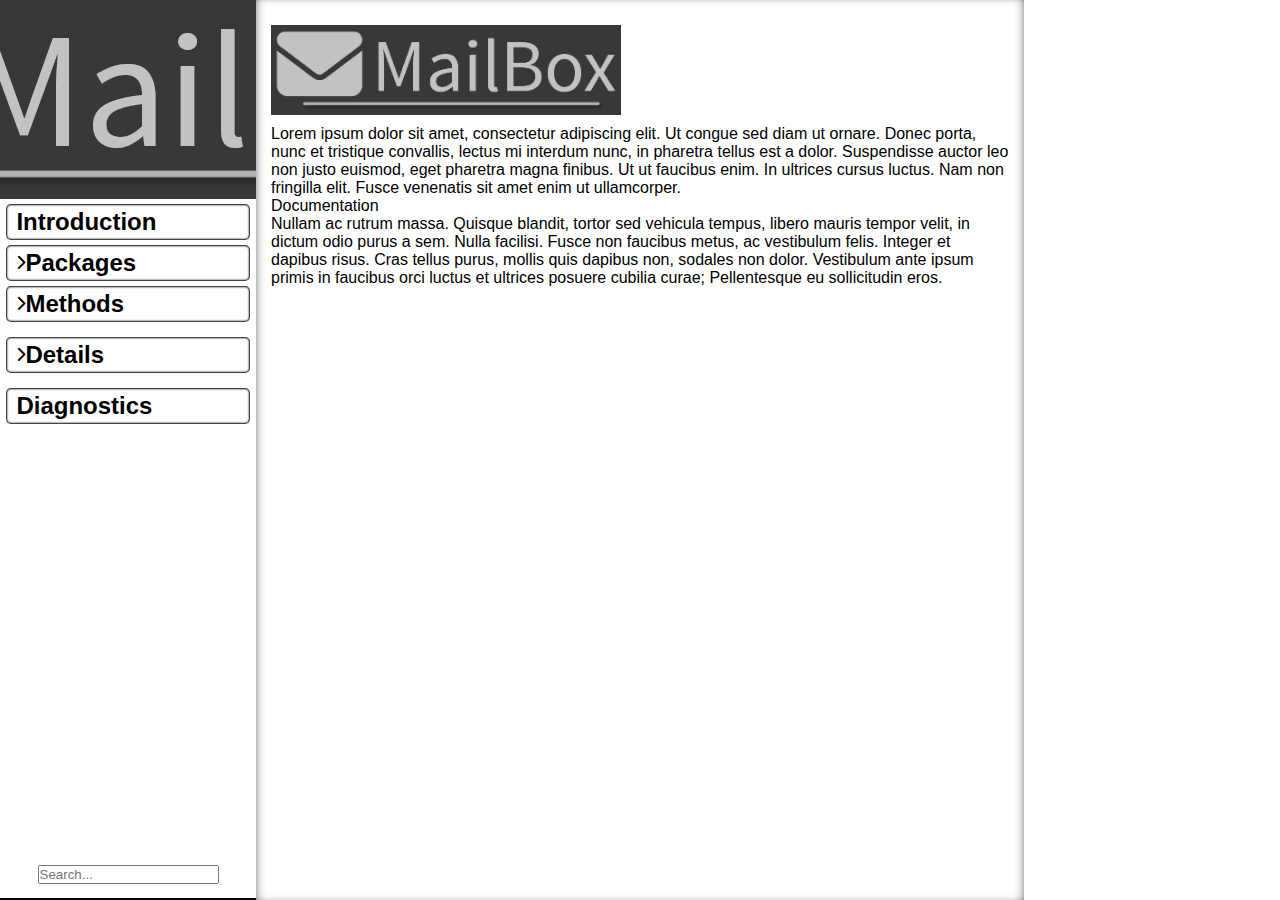
<file: index.html>
<!DOCTYPE html>
<html>
  <head>
    <link
      rel="stylesheet"
      href="https://cdnjs.cloudflare.com/ajax/libs/font-awesome/6.7.2/css/all.min.css"
    />
    <link rel="stylesheet" href="styles.css" />
    <meta charset="UTF-8" />
    <title>Mail-Box; Docs</title>
  </head>
  <body>
    <section id="navSection">
      <img src="resources/logo.png" />
      <div id="navListDiv">
        <ul id="navList">
          <span class="mainSelection"> Introduction </span>

          <span class="mainSelection">
            <div class="navListIcon">
              <i class="fa-solid fa-chevron-right fa-2xs"></i>
            </div>
            Packages
          </span>
          <div class="listElementDiv" id="packagesListDiv"></div>

          <span class="mainSelection">
            <div class="navListIcon">
              <i class="fa-solid fa-chevron-right fa-2xs"></i>
            </div>
            Methods
          </span>
          <div class="listElementDiv" id="methodsListDiv"></div>

          <span class="mainSelection">
            <div class="navListIcon">
              <i class="fa-solid fa-chevron-right fa-2xs"></i>
            </div>
            Details
          </span>
          <div class="listElementDiv" id="detailsListDiv"></div>

          <span class="mainSelection"> Diagnostics </span>
        </ul>
      </div>

      <div id="navSearchDiv">
        <input type="text" id="navSearchBar" placeholder="Search..." />
      </div>
    </section>

    <section id="contentSection"><div id="contentDiv"></div></section>

    <section id="relationsSection"></section>
    <script src="scripts/generatePage.js"></script>
    <script src="script.js"></script>
  </body>
</html>
</file>
<file: styles.css>
:root[data-theme="dark"] {
  --DARKER: #323232;
  --DARK: #383838;
  --LIGHT: #414141;
  --LIGHTER: #484848;

  --THEMESWITCH: #c2c2c2;
  --THEMESWITCHBG: #414141;

  --TEXT: #c2c2c2;
  --PRETEXT: lightblue;
  --TABLETEXT: darkseagreen;
}

:root[data-theme="light"] {
  --DARKER: #e9e9e9;
  --DARK: #ffffff;
  --LIGHT: #d6d6d6;
  --LIGHTER: #ffffff;

  --THEMESWITCH: #ffffff;
  --THEMESWITCHBG: #c2c2c2;

  --TEXT: #000000;
  --PRETEXT: #000000;
  --TABLETEXT: #000000;
}

* {
  box-sizing: border-box;
  margin: 0;
  padding: 0;
}

body {
  display: grid;
  grid-template-columns: 1fr 3fr 1fr;
  grid-template-rows: 1fr;
  color: var(--TEXT);
  font-family: "Trebuchet MS", "Lucida Sans Unicode", "Lucida Grande",
    "Lucida Sans", Arial, sans-serif;
  font-size: 16px;
  max-height: 100vh;
}

section {
  height: 100vh;
  min-width: 0;
  display: flex;
  flex-direction: column;
  flex-wrap: wrap;
}

img {
  user-select: none;
}

pre {
  align-self: center;
  color: var(--PRETEXT);
  background-color: var(--DARKER);
  margin: 5px;
  padding: 10px;
  border-radius: 5px;
  width: 98%;
}

pre::selection {
  color: var(--DARKER);
  background-color: var(--PRETEXT);
}

pre a[href] {
  color: var(--PRETEXT);
}

pre a[href]:hover {
  background-color: var(--PRETEXT);
}

a[href] {
  color: var(--TEXT);
  font-weight: bold;
}

a[href]:hover {
  color: var(--DARKER);
  background-color: var(--TEXT);
}

::selection {
  background: var(--TEXT);
  color: var(--DARKER);
}

input[type="checkbox"] {
  appearance: none;
  width: 25px;
  height: 25px;
  background: var(--LIGHT);
  border: 2px solid var(--DARKER);
  border-radius: 4px;
  position: relative;
  cursor: pointer;
  vertical-align: middle; /* Vertically center in label */
  box-shadow: inset 0px 0px 2px 1px black;
}

input[type="checkbox"]:checked::after {
  content: "";
  position: absolute;
  left: 7px;
  top: 2px;
  width: 5px;
  height: 10px;
  border: solid var(--TEXT);
  border-width: 0 3px 3px 0;
  transform: rotate(45deg);
}

/* ====NAV SECTION==== */
#navSection {
  background-color: var(--DARK);
  grid-column: 1;
  display: flex;
  flex-direction: column;
  flex-wrap: nowrap;
  align-items: center;
  width: 100%;
  height: 100vh;
  max-height: 100vh;
  overflow: hidden;
}

#navListDiv {
  display: flex;
  flex-flow: column nowrap;
  align-items: center;
  max-height: 100vh;
  height: 100%;
  min-height: 0;
  width: 100%;
  margin-left: auto;
}

#navList {
  display: flex;
  flex-flow: column nowrap;
  align-items: center;
  width: 100%;
  flex: 1 1 auto;
  max-height: 100%;
  min-height: 0;
  cursor: default;
  overflow-x: hidden;
  overflow-y: auto;
}

#navList::-webkit-scrollbar {
  display: none;
}

#packagesListDiv {
  display: none;
  margin: 5px 0px;
}

.mainSelection {
  display: flex;
  font-size: x-large;
  width: 95%;
  margin-top: 5px;
  font-weight: bold;
  border-radius: 5px;
  padding: 4px 10px;
  background-color: var(--DARKER);
  box-shadow: inset 0px 0px 2px 1px black;
  user-select: none;
}

.mainSelection:hover,
.mainSelection:active {
  background-color: var(--LIGHTER);
}

.mainSelection:last-of-type {
  margin-bottom: 5px;
}

.listElementDiv {
  padding: 5px 10px;
  display: flex;
  flex-flow: column nowrap;
  overflow-y: hidden;
  overflow-x: hidden;
  scrollbar-width: none;
  scroll-behavior: smooth;
  -ms-overflow-style: none;
}

#manualsListDivScroll {
  overflow-y: scroll;
  overflow-x: hidden;
  scrollbar-width: none;
  scroll-behavior: smooth;
  -ms-overflow-style: none;
}

#containerListDiv {
  display: flex;
  flex-flow: column nowrap;
  margin: 10px 0px;
  width: 95%;
  flex: 1 1 auto;
  min-height: 0;
  background-color: var(--DARKER);
  box-shadow: inset 0px 0px 3px 1px black;
}

.navigationListElement {
  display: flex;
  max-width: 100%;
  font-size: medium;
  margin-top: 2px;
  padding: 4px;
  text-align: start;
  overflow: visable;
  position: relative;
}

.navigationListElement:hover {
  background-color: var(--DARK);
  border-radius: 2px;
}

.navigationListElement.active {
  background-color: var(--TEXT);
  color: var(--DARK);
  border-radius: 2px;
}

.navigationListElementText {
  width: 100%;
}

.navigationListElementTextFull {
  display: flex;
  max-width: 100%;
  font-size: medium;
  margin-top: 0px;
  padding: 4px;
  text-align: start;
  position: absolute;
  width: fit-content;
  pointer-events: none;
  background-color: var(--LIGHT);
  border-radius: 2px;
}

.groupHead {
  font-size: 18px;
  font-weight: bold;
}

.searchItem {
  white-space: wrap;
}

#nav-float-layer {
  position: fixed;
  top: 0;
  left: 0;
  pointer-events: none;
  z-index: 9999;
}

#navSearchDiv {
  display: flex;
  justify-content: center;
  align-items: center;
  width: 100%;
  height: 50px;
  min-height: 50px;
  border-bottom: black solid 2px;
}

.searchBar {
  background-color: var(--LIGHTER);
  color: var(--TEXT);
  border: none;
  padding: 6px 10px;
  width: 90%;
  border-radius: 5px;
  box-shadow: inset 0px 1px 1px 1px black;
  font-size: 16px;
}

.searchBar:focus {
  outline: none;
}

/* ====CONTENT SECTION==== */
#contentSection {
  background-color: var(--LIGHTER);
  grid-column: 2;
  align-items: center;
  box-shadow: inset 5px 0px 12px -8px black, inset -5px 0px 12px -8px black;
}

#contentDiv {
  display: flex;
  flex-flow: column;
  align-items: start;
  padding: 15px;
  width: 100%;
  overflow-y: scroll;
  overflow-x: hidden;
  scrollbar-width: none;
}

#introLogo {
  width: 350px;
  height: auto;
  padding: 10px 0px;
}

.docHead {
  width: 100%;
  text-align: start;
  border: solid black 1px;
  border-radius: 5px;
}

.docName {
  padding: 10px;
  background-color: var(--DARKER);
  border-radius: 5px 5px 0px 0px;
}

.docTitle {
  padding: 10px;
  background-color: var(--DARK);
  border-radius: 0px 0px 5px 5px;
}

.manualDiv {
  display: flex;
  flex-flow: column wrap;
  border-radius: 5px;
  background-color: var(--LIGHT);
}

.manualDiv ul {
  margin-left: 1em;
  list-style-position: inside;
}

.manualDiv hr:last-child {
  display: none;
}

.chapterDiv {
  width: 100%;
  margin: 10px 0px;
  padding: 10px 15px;
  border: 2px solid var(--DARKER);
}

.overloadDiv {
  margin-left: 3px;
}

.overloadDiv:not:last-child {
  margin-bottom: 10px;
}

.sectionDiv {
  display: flex;
  flex-flow: column wrap;
  gap: 15px;
  padding: 10px 15px;
  margin-bottom: 10px;
  padding-bottom: 15px;
}

.sectionDiv:last-child {
  margin-bottom: 0px;
  padding-bottom: 0px;
}

.sectionDiv div {
  margin-left: 3px;
}

.subsectionDiv {
  margin: 0px;
  padding-bottom: 0px;
}

.subsubsectionDiv {
  margin: 0px;
  padding-bottom: 0px;
}

.subroutineDiv {
  margin-bottom: 15px;
  padding: 5px;
  border: var(--DARKER) 2px solid;
  border-radius: 5px;
}

.manualHeader {
  width: 100%;
  align-self: start;
  margin-bottom: 10px;
  text-align: start;
  font-size: 26px;
  font-weight: bold;
  border-bottom: var(--DARKER) 5px solid;
  cursor: default;
}

.sectionHeader {
  font-size: 24px;
  margin-bottom: 0px;
}

.subsectionHeader {
  font-size: 20px;
  border: none;
}

.subsubsectionHeader {
  font-size: 18px;
}

.manualText p {
  margin-bottom: 5px;
}

.manualText ol {
  display: flex;
  flex-direction: column;
  margin-top: 20px;
  gap: 15px;
  list-style: none;
}

.manualText ul {
  display: flex;
  flex-direction: column;
  gap: 5px;
  list-style: none;
  margin: 10px 1em;
}

.manualText ul:last-child {
  margin-bottom: 0px;
}

.chapterText {
  display: flex;
  flex-direction: column;
  font-size: 18px;
}

.chapterText p {
  width: 100%;
  align-self: center;
}

.sectionText {
  display: flex;
  flex-direction: column;
  font-size: 16px;
}

.sectionText p {
  width: 100%;
}
.manualCall {
  font-size: 20px;
  font-weight: bold;
}

.manualSubText {
  margin-top: 5px;
}

.manualSubText .parameter {
  color: rgb(235, 233, 118);
}

.manualOption {
  margin-left: 1em !important;
  margin-bottom: 10px;
}

.manualOption:last-child {
  margin-bottom: 0px;
}

.optionCall {
  font-size: 16px;
  font-weight: bold;
}

#optionsTableDiv {
  width: fit-content;
  background-color: var(--DARKER);
  margin-left: 1em;
  border-radius: 5px;
  margin-top: 5px;
  margin-bottom: 5px;
}

.optionsTable {
  color: var(--TABLETEXT);
  padding: 10px 10px;
  border-radius: 5px;
}

.optionsTable *::selection {
  color: var(--DARKER);
  background-color: var(--TABLETEXT);
}

.optionsTable a {
  color: inherit;
}

.optionsTable a:hover {
  background-color: var(--TABLETEXT);
}

th {
  text-align: start;
}

th,
td {
  padding-right: 3em;
}

.foldoutDiv {
  display: flex;
  flex-direction: column;
  margin-top: 5px;
  background-color: var(--DARK);
  padding: 5px;
  border-radius: 5px;
}

.foldoutData {
  margin-top: 3px;
  text-align: start;
  font-size: 16px;
  font-weight: bolder;
  cursor: default;
  user-select: none;
}

.foldoutLabel {
  display: flex;
  flex-direction: row;
  justify-content: space-between;
}

.foldoutButton {
  all: unset;
  color: var(--TEXT);
}

.foldoutSubDiv {
  overflow: hidden;
  max-height: 0;
  transition: max-height 1s ease !important;
}

.manualDiagnostic {
  color: rgb(255, 59, 59);
  margin-top: 3px;
}

.highlight {
  background-color: var(--TEXT);
  color: var(--DARKER);
  border-radius: 5px;
}

.highlight a[href] {
  color: var(--DARKER);
}

.highlight a[href]:hover {
  color: var(--TEXT);
  background-color: var(--DARKER);
}

.highlight tr {
  background-color: var(--TABLETEXT);
}

.can-fade {
  transition: background-color 1s ease, color 1s ease, border-radius 1s ease;
}

.can-fade tr {
  transition: background-color 1s ease;
}

/* ====METHODS/DIAGNOSTICS PAGE==== */
.docHeadMethod {
  width: 100%;
  text-align: start;
  border-top: solid black 1px;
  border-left: solid black 1px;
  border-right: solid black 1px;
  border-radius: 5px 5px 0px 0px;
}

.methodPageSection {
  display: flex;
  flex-direction: row;
  flex-wrap: wrap;
  gap: 10px;
  border-left: black 1px solid;
  border-right: black 1px solid;
  border-bottom: black 1px solid;
  border-radius: 0px 0px 5px 5px;
  padding: 15px;
  margin-bottom: 20px;
  font-size: 18px;
  background-color: var(--LIGHT);
}

.diagnosticsPageSection {
  display: flex;
  flex-direction: column;
  flex-wrap: wrap;
  gap: 10px;
  border-left: black 1px solid;
  border-right: black 1px solid;
  border-bottom: black 1px solid;
  border-radius: 0px 0px 5px 5px;
  padding: 15px;
  margin-bottom: 20px;
  font-size: 18px;
  background-color: var(--LIGHT);
}

.methodPageLabel {
  background-color: var(--DARK);
  padding: 3px 8px;
  border-radius: 15px;
  border: var(--DARKER) 2px solid;
}

/* ====DETAILS PAGE==== */
#detailsListsDiv {
  width: 100%;
  max-width: 100%;
  height: auto;
  padding: 15px;
  display: flex;
  flex-flow: column wrap;
  align-content: center;
  gap: 1em;
  background-color: var(--LIGHT);
  border-radius: 5px;
}

#detailsListsDiv div {
  width: 49%;
  height: fit-content;
  border: black solid 1px;
  background-color: var(--DARK);
  border-radius: 5px;
  padding: 10px;
}

.detailsList {
  padding-left: 30px;
}

.detailsListItem a {
  text-decoration: none;
}

/* ====RELATIONS SECTION==== */
#relationsSection {
  background-color: var(--DARK);
  grid-column: 3;
  display: flex;
  flex-direction: column;
  flex-wrap: nowrap;
  align-items: center;
  width: 100%;
  height: 100%;
  max-height: 100vh;
}

#relationsDiv {
  display: flex;
  flex-direction: column;
  width: 100%;
  height: 100%;
  align-items: center;
  overflow-x: hidden;
  overflow-y: scroll;
  scrollbar-width: none;
  scroll-behavior: smooth;
  -ms-overflow-style: none;
}

#relationsDiv a {
  text-decoration: none;
}

#generalOptions {
  display: grid;
  justify-items: start;
  gap: 20px;
  padding: 15px;
  margin: 10px 0px;
  width: 95%;
  background-color: var(--DARKER);
  box-shadow: inset 0px 0px 3px 1px black;
}

#pageOptions {
  /*border: solid yellow 1px;*/
  display: grid;
  justify-items: start;
  gap: 20px;
  padding: 15px;
  margin: 10px 0px;
  width: 95%;
  background-color: var(--DARKER);
  box-shadow: inset 0px 0px 3px 1px black;
  z-index: 0;
  overflow-x: hidden;
  overflow-y: scroll;
  scrollbar-width: none;
  scroll-behavior: smooth;
  -ms-overflow-style: none;
}

#currentPageDisplay {
  display: flex;
  flex-direction: column;
  margin-bottom: 20px;
}

#currentPageManual {
  font-size: 18px;
}

#currentPageDistro {
  font-size: 16px;
}

.pageOptionsPreferences {
  display: flex;
  flex-direction: column;
  font-size: large;
  width: 100%;
  justify-content: start;
  align-content: center;
}

#preferencesDiv {
  display: flex;
  flex-direction: column;
}

#pageOptionsMethods {
  display: flex;
  flex-direction: column;
  width: 100%;
  justify-content: start;
  align-content: center;
}

#pageOptionsMethodsList {
  display: flex;
  flex-direction: row;
  flex-wrap: wrap;
  gap: 5px;
  font-size: medium;
}

#pageOptionsMethodsList label::after {
  content: ",";
}

#pageOptions .searchBar {
  justify-self: center;
  width: 95%;
}

#pageOptions h3 {
  font-weight: bold;
  font-size: 20px;
  padding-bottom: 5px;
}

#indexList {
  justify-self: start;
  padding-left: 13px;
  font-size: 20px;
}

#indexList a {
  text-decoration: none;
}

#indexList ::marker {
  content: "- ";
}

#indexSubList {
  font-size: 18px;
  margin-left: 15px;
}

#indexSubList ::marker {
  content: "- ";
}

#letterTabs {
  display: flex;
  flex-direction: row;
  flex-wrap: wrap;
  justify-content: center;
  list-style-type: none;
  user-select: none;
}

.letterTabsItem {
  margin-right: 5px;
  font-size: 20px;
}

.letterTabsItem:last-of-type {
  margin-right: 0px;
}

.letterTabsItem a {
  text-decoration: none;
}

#typeTabs {
  display: flex;
  flex-wrap: wrap;
  justify-content: center;
  width: 100%;
  list-style-type: none;
  user-select: none;
  font-size: 20px;
  gap: 15px;
}

#methodsManualListDiv {
  display: flex;
  flex-direction: column;
  height: 100%;
  padding: 10px 15px;
  overflow-y: hidden;
  width: 100%;
  background-color: var(--DARK);
  box-shadow: inset 0px 0px 3px 1px black;
}

#methodsManualList {
  height: 100%;
  list-style-type: none;
  user-select: none;
  overflow-y: scroll;
  overflow-x: hidden;
  scrollbar-width: none;
  scroll-behavior: smooth;
  -ms-overflow-style: none;
}

.methodsManualListItem a {
  text-decoration: none;
}

.relationsDivider {
  opacity: 0;
  margin: 15px 0px;
  justify-self: center;
}

/* The switch - the box around the slider */
.switch {
  position: relative;
  display: inline-block;
  width: 60px;
  height: 34px;
}

/* Hide default HTML checkbox */
.switch input {
  opacity: 0;
  width: 0;
  height: 0;
}

/* The slider */
.slider {
  position: absolute;
  cursor: pointer;
  top: 0;
  left: 0;
  right: 0;
  bottom: 0;
  background-color: var(--THEMESWITCHBG);
  -webkit-transition: 0.4s;
  transition: 0.4s;
}

.slider:before {
  position: absolute;
  content: "";
  height: 26px;
  width: 26px;
  left: 4px;
  bottom: 4px;
  background-color: var(--THEMESWITCH);
  -webkit-transition: 0.4s;
  transition: 0.4s;
}

input:checked + .slider {
  background-color: var(--THEMESWITCHBG);
}

input:checked + .slider:before {
  -webkit-transform: translateX(26px);
  -ms-transform: translateX(26px);
  transform: translateX(26px);
}

/* Rounded sliders */
.slider.round {
  border-radius: 34px;
}

.slider.round:before {
  border-radius: 50%;
}

.fa-moon {
  position: relative;
  padding-top: 9px;
  padding-left: 10px;
  color: var(--DARKER);
  transition: 0.4s;
}

.fa-sun {
  position: relative;
  padding-top: 9px;
  padding-left: 35px;
  color: var(--TEXT);
  transition: 0.4s;
}

/* The switch - the box around the slider */
.methodsSwitch {
  justify-self: center;
  position: relative;
  display: inline-block;
  width: 250px;
  height: 35px;
  border: black 1px solid;
}

/* Hide default HTML checkbox */
.methodsSwitch input {
  opacity: 0;
  width: 0;
  height: 0;
}

/* The slider */
.methodsSlider {
  position: absolute;
  cursor: pointer;
  top: 0;
  left: 0;
  right: 0;
  bottom: 0;
  background-color: var(--LIGHTER);
  -webkit-transition: 0.4s;
  transition: 0.4s;
}

.methodsSlider:before {
  position: absolute;
  content: "";
  height: 31px;
  width: 124px;
  top: 1px;
  left: 1px;
  background-color: var(--DARK);
  -webkit-transition: 0.4s;
  transition: 0.4s;
}

input:checked + .methodsSlider:before {
  -webkit-transform: translateX(123px);
  -ms-transform: translateX(123px);
  transform: translateX(122px);
}

#methodSliderText {
  position: absolute;
  display: flex;
  width: 100%;
  justify-content: space-around;
  bottom: 25%;
}

/* ====ULTRAWIDE==== */
@media only screen and (min-width: 1200px) {
}
</file>
